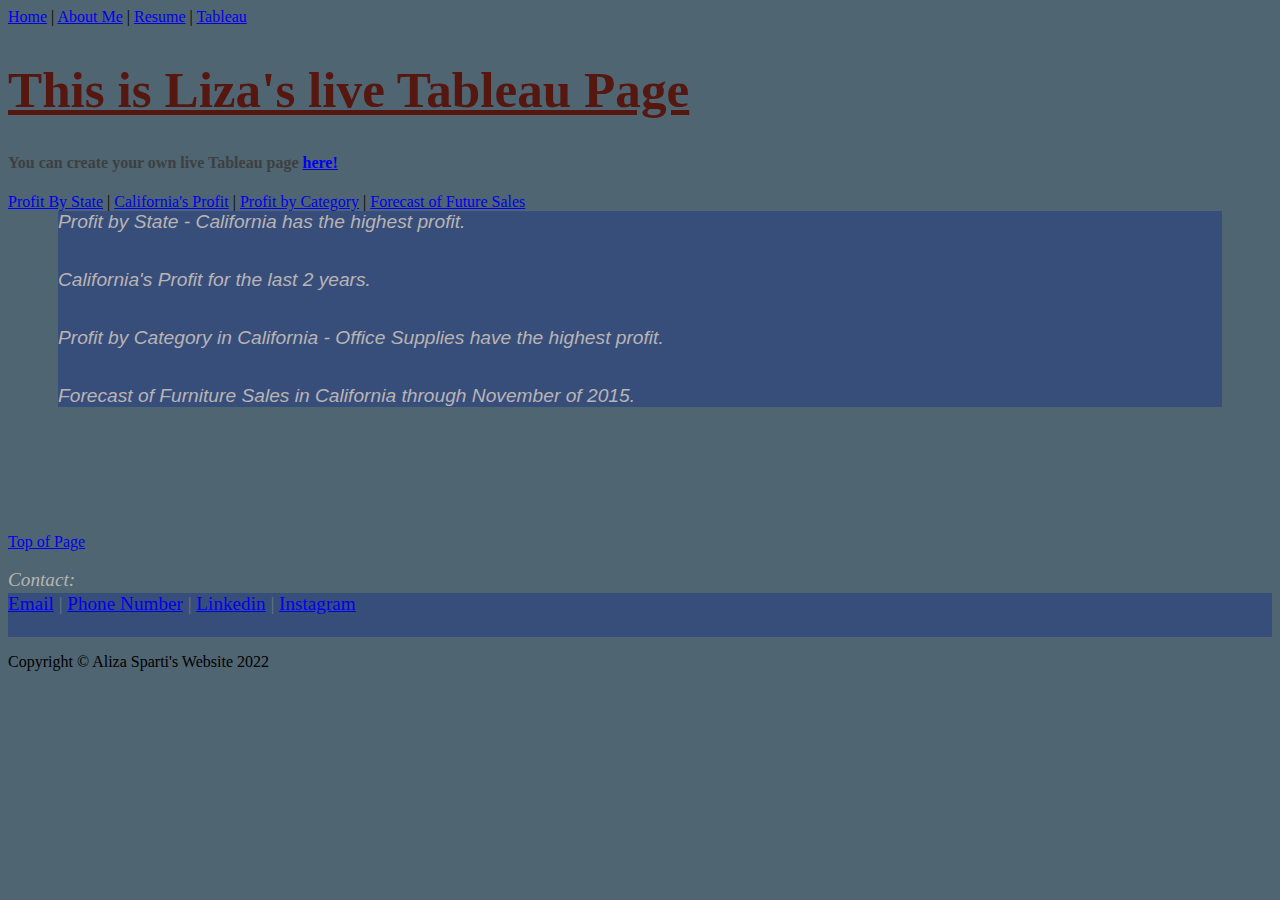
<file: html/tableau.html>
<!--Aliza Sparti, last edited 04/16/2022-->
<!DOCTYPE html>

<html>
    <head>
            <title>Liza's live Tableau Page</title>
    </head>
    <body>
        <div class="flex-container">
            <link href="../css/bootstrap.css" rel="stylesheet" />
            <a href="../index.html">Home</a> |
            <a href="about.html">About Me</a> |
            <a href="resume.html">Resume</a> |
            <a href="tableau.html">Tableau</a> 
            <div class="title">
                <h1>This is Liza's live Tableau Page</h1>
            </div>
            <h4>You can create your own live Tableau page <a href="https://www.tableau.com" target="_blank"> here!</a></h4>
            <a href="#PBS">Profit By State</a> |
            <a href="#Cali">California's Profit</a> |
            <a href="#PBC">Profit by Category</a> |
            <a href="#Forecast">Forecast of Future Sales</a>
                <div class="nav">
                    <div class='tableauPlaceholder' id='viz1650148523787' style='position: relative'><noscript><a href='#'><img alt='Profit by State ' src='https:&#47;&#47;public.tableau.com&#47;static&#47;images&#47;pr&#47;profitbystate_16501482456340&#47;ProfitbyState&#47;1_rss.png' style='border: none' /></a></noscript><object class='tableauViz'  style='display:none;'><param name='host_url' value='https%3A%2F%2Fpublic.tableau.com%2F' /> <param name='embed_code_version' value='3' /> <param name='site_root' value='' /><param name='name' value='profitbystate_16501482456340&#47;ProfitbyState' /><param name='tabs' value='no' /><param name='toolbar' value='yes' /><param name='static_image' value='https:&#47;&#47;public.tableau.com&#47;static&#47;images&#47;pr&#47;profitbystate_16501482456340&#47;ProfitbyState&#47;1.png' /> <param name='animate_transition' value='yes' /><param name='display_static_image' value='yes' /><param name='display_spinner' value='yes' /><param name='display_overlay' value='yes' /><param name='display_count' value='yes' /><param name='language' value='en-US' /><param name='filter' value='publish=yes' /></object></div>                <script type='text/javascript'>                    var divElement = document.getElementById('viz1650148523787');                    var vizElement = divElement.getElementsByTagName('object')[0];                    vizElement.style.width='100%';vizElement.style.height=(divElement.offsetWidth*0.75)+'px';                    var scriptElement = document.createElement('script');                    scriptElement.src = 'https://public.tableau.com/javascripts/api/viz_v1.js';                    vizElement.parentNode.insertBefore(scriptElement, vizElement);                </script>
                        <div class="caption"><a id="PBS">Profit by State</a> - California has the highest profit.</div><br><br>
                        <div class='tableauPlaceholder' id='viz1650148222275' style='position: relative'><noscript><a href='#'><img alt='Sheet 11 ' src='https:&#47;&#47;public.tableau.com&#47;static&#47;images&#47;Ta&#47;TableauProjectAlizaSparti&#47;Sheet11&#47;1_rss.png' style='border: none' /></a></noscript><object class='tableauViz'  style='display:none;'><param name='host_url' value='https%3A%2F%2Fpublic.tableau.com%2F' /> <param name='embed_code_version' value='3' /> <param name='site_root' value='' /><param name='name' value='TableauProjectAlizaSparti&#47;Sheet11' /><param name='tabs' value='no' /><param name='toolbar' value='yes' /><param name='static_image' value='https:&#47;&#47;public.tableau.com&#47;static&#47;images&#47;Ta&#47;TableauProjectAlizaSparti&#47;Sheet11&#47;1.png' /> <param name='animate_transition' value='yes' /><param name='display_static_image' value='yes' /><param name='display_spinner' value='yes' /><param name='display_overlay' value='yes' /><param name='display_count' value='yes' /><param name='language' value='en-US' /><param name='filter' value='publish=yes' /></object></div>                <script type='text/javascript'>                    var divElement = document.getElementById('viz1650148222275');                    var vizElement = divElement.getElementsByTagName('object')[0];                    vizElement.style.width='100%';vizElement.style.height=(divElement.offsetWidth*0.75)+'px';                    var scriptElement = document.createElement('script');                    scriptElement.src = 'https://public.tableau.com/javascripts/api/viz_v1.js';                    vizElement.parentNode.insertBefore(scriptElement, vizElement);                </script>
                        <div class="caption"><a id="Cali">California's Profit</a> for the last 2 years.</div><br><br>
                        <div class='tableauPlaceholder' id='viz1650148819802' style='position: relative'><noscript><a href='#'><img alt='Sheet 12 ' src='https:&#47;&#47;public.tableau.com&#47;static&#47;images&#47;pr&#47;profitbycategory_16501487963980&#47;Sheet12&#47;1_rss.png' style='border: none' /></a></noscript><object class='tableauViz'  style='display:none;'><param name='host_url' value='https%3A%2F%2Fpublic.tableau.com%2F' /> <param name='embed_code_version' value='3' /> <param name='site_root' value='' /><param name='name' value='profitbycategory_16501487963980&#47;Sheet12' /><param name='tabs' value='no' /><param name='toolbar' value='yes' /><param name='static_image' value='https:&#47;&#47;public.tableau.com&#47;static&#47;images&#47;pr&#47;profitbycategory_16501487963980&#47;Sheet12&#47;1.png' /> <param name='animate_transition' value='yes' /><param name='display_static_image' value='yes' /><param name='display_spinner' value='yes' /><param name='display_overlay' value='yes' /><param name='display_count' value='yes' /><param name='language' value='en-US' /><param name='filter' value='publish=yes' /></object></div>                <script type='text/javascript'>                    var divElement = document.getElementById('viz1650148819802');                    var vizElement = divElement.getElementsByTagName('object')[0];                    vizElement.style.width='100%';vizElement.style.height=(divElement.offsetWidth*0.75)+'px';                    var scriptElement = document.createElement('script');                    scriptElement.src = 'https://public.tableau.com/javascripts/api/viz_v1.js';                    vizElement.parentNode.insertBefore(scriptElement, vizElement);                </script>
                        <div class="caption"><a id="PBC">Profit by Category </a>in California - Office Supplies have the highest profit.</div><br><br>
                        <div class='tableauPlaceholder' id='viz1650150160070' style='position: relative'><noscript><a href='#'><img alt='Task 8 ' src='https:&#47;&#47;public.tableau.com&#47;static&#47;images&#47;fo&#47;forecast_16501501410990&#47;Task8&#47;1_rss.png' style='border: none' /></a></noscript><object class='tableauViz'  style='display:none;'><param name='host_url' value='https%3A%2F%2Fpublic.tableau.com%2F' /> <param name='embed_code_version' value='3' /> <param name='site_root' value='' /><param name='name' value='forecast_16501501410990&#47;Task8' /><param name='tabs' value='no' /><param name='toolbar' value='yes' /><param name='static_image' value='https:&#47;&#47;public.tableau.com&#47;static&#47;images&#47;fo&#47;forecast_16501501410990&#47;Task8&#47;1.png' /> <param name='animate_transition' value='yes' /><param name='display_static_image' value='yes' /><param name='display_spinner' value='yes' /><param name='display_overlay' value='yes' /><param name='display_count' value='yes' /><param name='language' value='en-US' /><param name='filter' value='publish=yes' /></object></div>                <script type='text/javascript'>                    var divElement = document.getElementById('viz1650150160070');                    var vizElement = divElement.getElementsByTagName('object')[0];                    vizElement.style.width='100%';vizElement.style.height=(divElement.offsetWidth*0.75)+'px';                    var scriptElement = document.createElement('script');                    scriptElement.src = 'https://public.tableau.com/javascripts/api/viz_v1.js';                    vizElement.parentNode.insertBefore(scriptElement, vizElement);                </script>
                        <div class="caption"><a id="Forecast">Forecast of Furniture Sales </a>in California through November of 2015.</div>
                    </div>
                </div>
            </div>
                </body>
        <br><br><br><br><br><br><br>
        <a href="#top"> Top of Page</a><br><br>
            <div class="caption">
        Contact:
            </div> <br>

            <div class="footer">
                <a href="mailto:lizalousparti@gmail.com">Email</a> |
                <a href="tel:3854244166">Phone Number</a> |
                <a href="https://www.linkedin.com/in/aliza-sparti-75688a221/" target="_blank" title="Linkedin">Linkedin</a> |
                <a href="https://www.instagram.com/asparti_._/" target="_blank" title="Instagram">Instagram</a>
        <br><br>
            </div>
        </div> 
        <div>Copyright &copy; Aliza Sparti's Website 2022</div>
</html>
</file>
